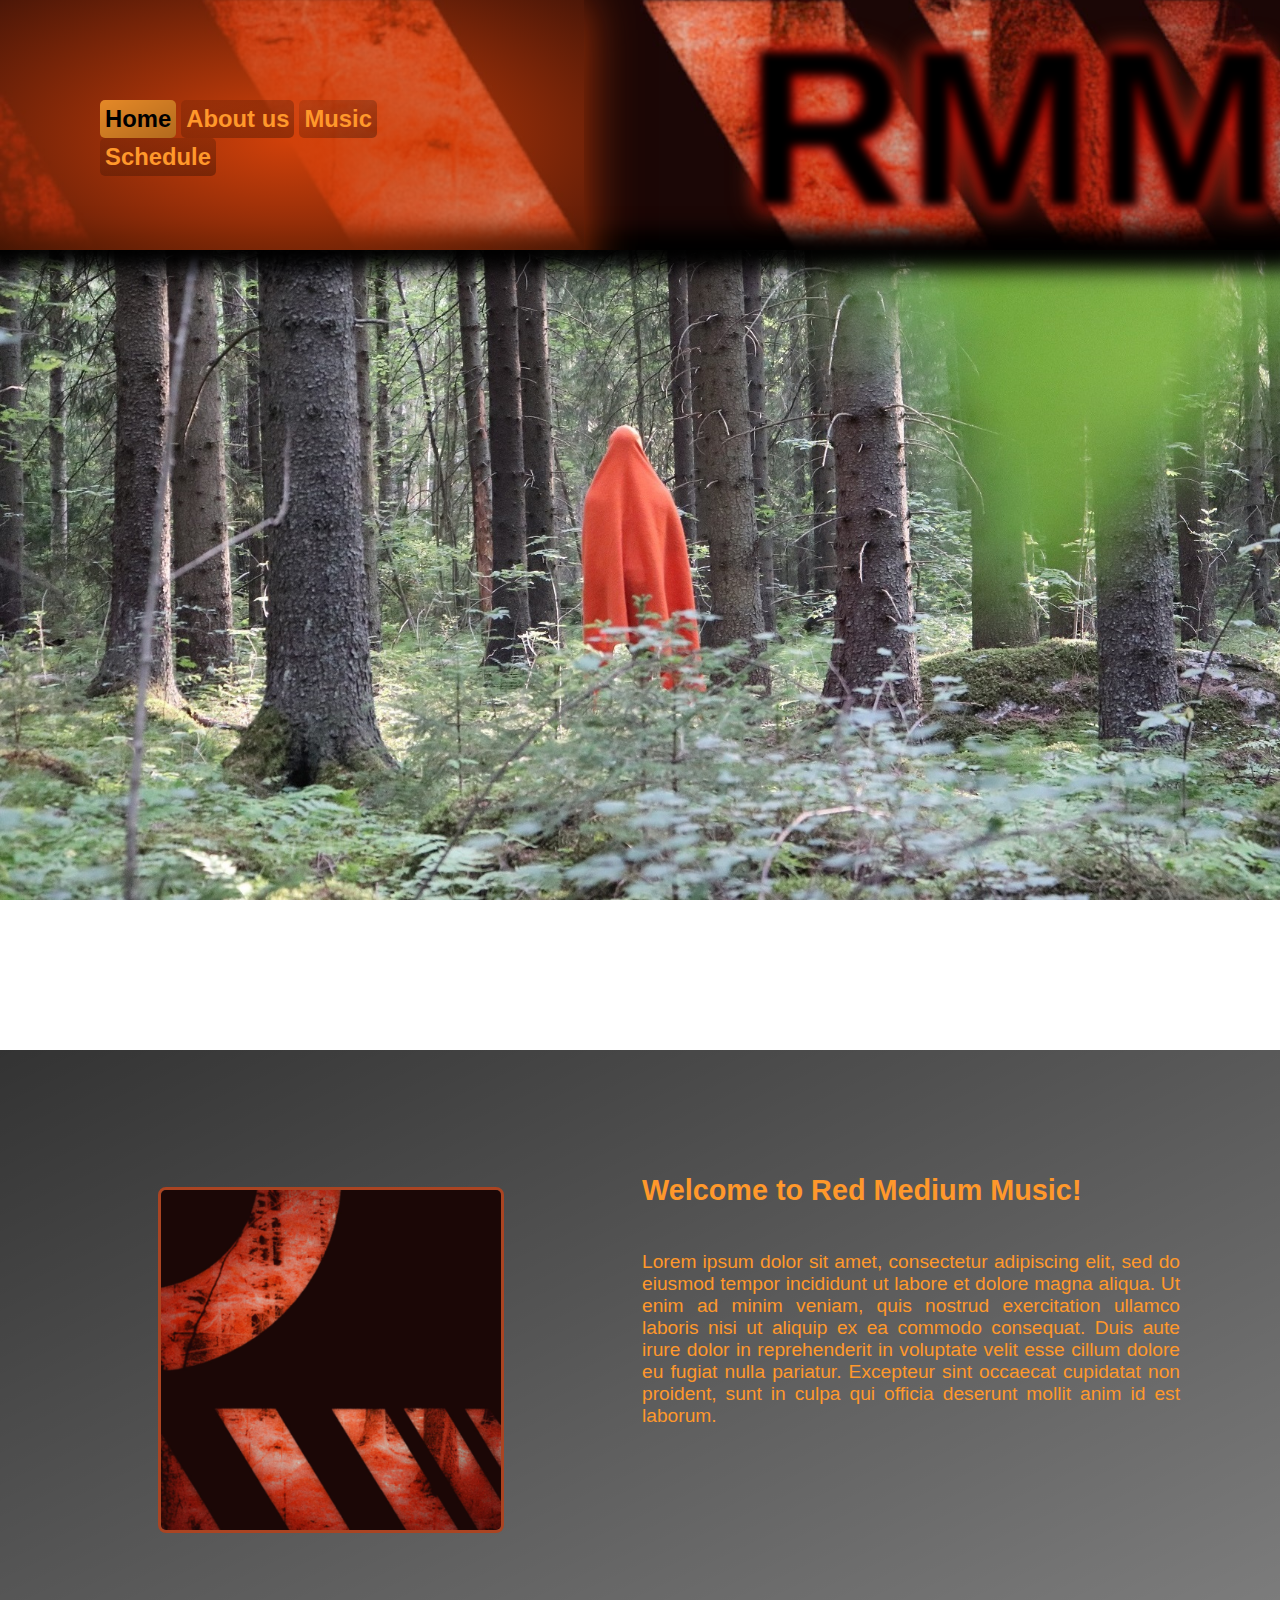
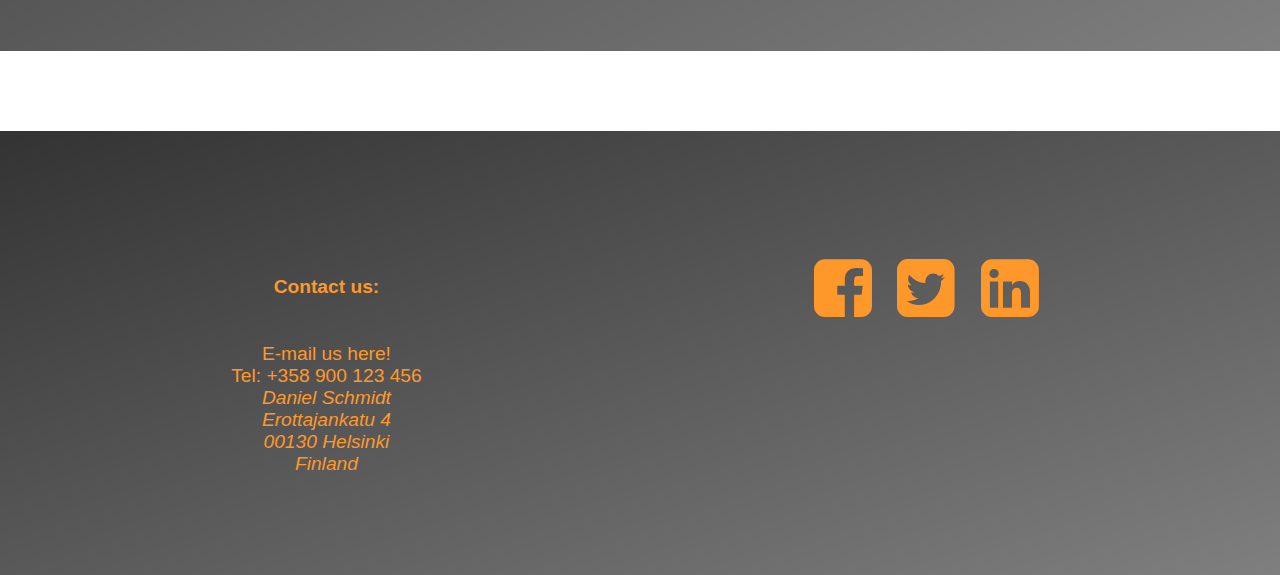
<file: index.html>
<!doctype html>
<html lang="en">
  <head>
    <meta charset="utf-8">
    <meta name="viewport" content="width=device-width, initial-scale=1">
	
	<!-- Fonts -->
	<link rel="stylesheet" href="https://cdnjs.cloudflare.com/ajax/libs/font-awesome/4.7.0/css/font-awesome.min.css">
	
	<!-- CSS -->
	<link rel="stylesheet" href="css/styles.css">
	
	<base target="_blank">

    <title>RMM</title>
  </head>
  <body>
	<div>
		<div id="banner">
			<nav id="mainnav" style="z-index:1">
				<ul class="navhover"> 
					<li class="navigation liactive"><a href="#" target="_self">Home</a></li>
					<li class="navigation"><a href="about.html" target="_self">About us</a></li>
					<li class="navigation"><a href="music.html" target="_self">Music</a></li>
					<li class="navigation"><a href="schedule.html" target="_self">Schedule</a></li>
				</ul>
			</nav>
			<div id="rmm" style="z-index:0">
				<header>
					<h1>RMM</h1>
				</header>
			</div>
		</div>
		<div class="separatorla">
		</div>
	</div>
	<article>
		<div class="blackbox">
			<div class="nodsp">
				<figure>
					<img src="img/rmmlogosmall.jpeg" alt="RMM Logo" style="float:left" width="340" height="340">
				</figure>
			</div>
			<div>
				<h2 style="padding-bottom:20px">Welcome to Red Medium Music!</h2>
				<p style="text-align:justify">Lorem ipsum dolor sit amet, consectetur adipiscing elit, sed do eiusmod tempor incididunt ut labore et dolore magna aliqua. Ut enim ad minim veniam, quis nostrud exercitation ullamco laboris nisi ut aliquip ex ea commodo consequat. Duis aute irure dolor in reprehenderit in voluptate velit esse cillum dolore eu fugiat nulla pariatur. Excepteur sint occaecat cupidatat non proident, sunt in culpa qui officia deserunt mollit anim id est laborum.</p>			
			</div>
		</div>
	</article>
	<footer>
		<div class="blackbox">
			<div>
				<h6>Contact us: </h6>
				<a href="mailto:aksdeeaksdee@hotmail.com">E-mail us here!</a><br>					
				Tel: +358 900 123 456<br>
				<address>
					Daniel Schmidt<br>
					Erottajankatu 4<br>
					00130 Helsinki<br>
					Finland
				</address>
			</div>
			<ul class="navhover"> 
				<li class="brandicon"><a href="https://www.facebook.com/" class="fa fa-facebook-square"></a></li>
				<li class="brandicon"><a href="https://www.twitter.com/" class="fa fa-twitter-square"></a></li>
				<li class="brandicon"><a href="https://www.linkedin.com/" class="fa fa-linkedin-square"></a></li>
			</ul>
		</div>
	</footer>
  </body>
</html>
</file>
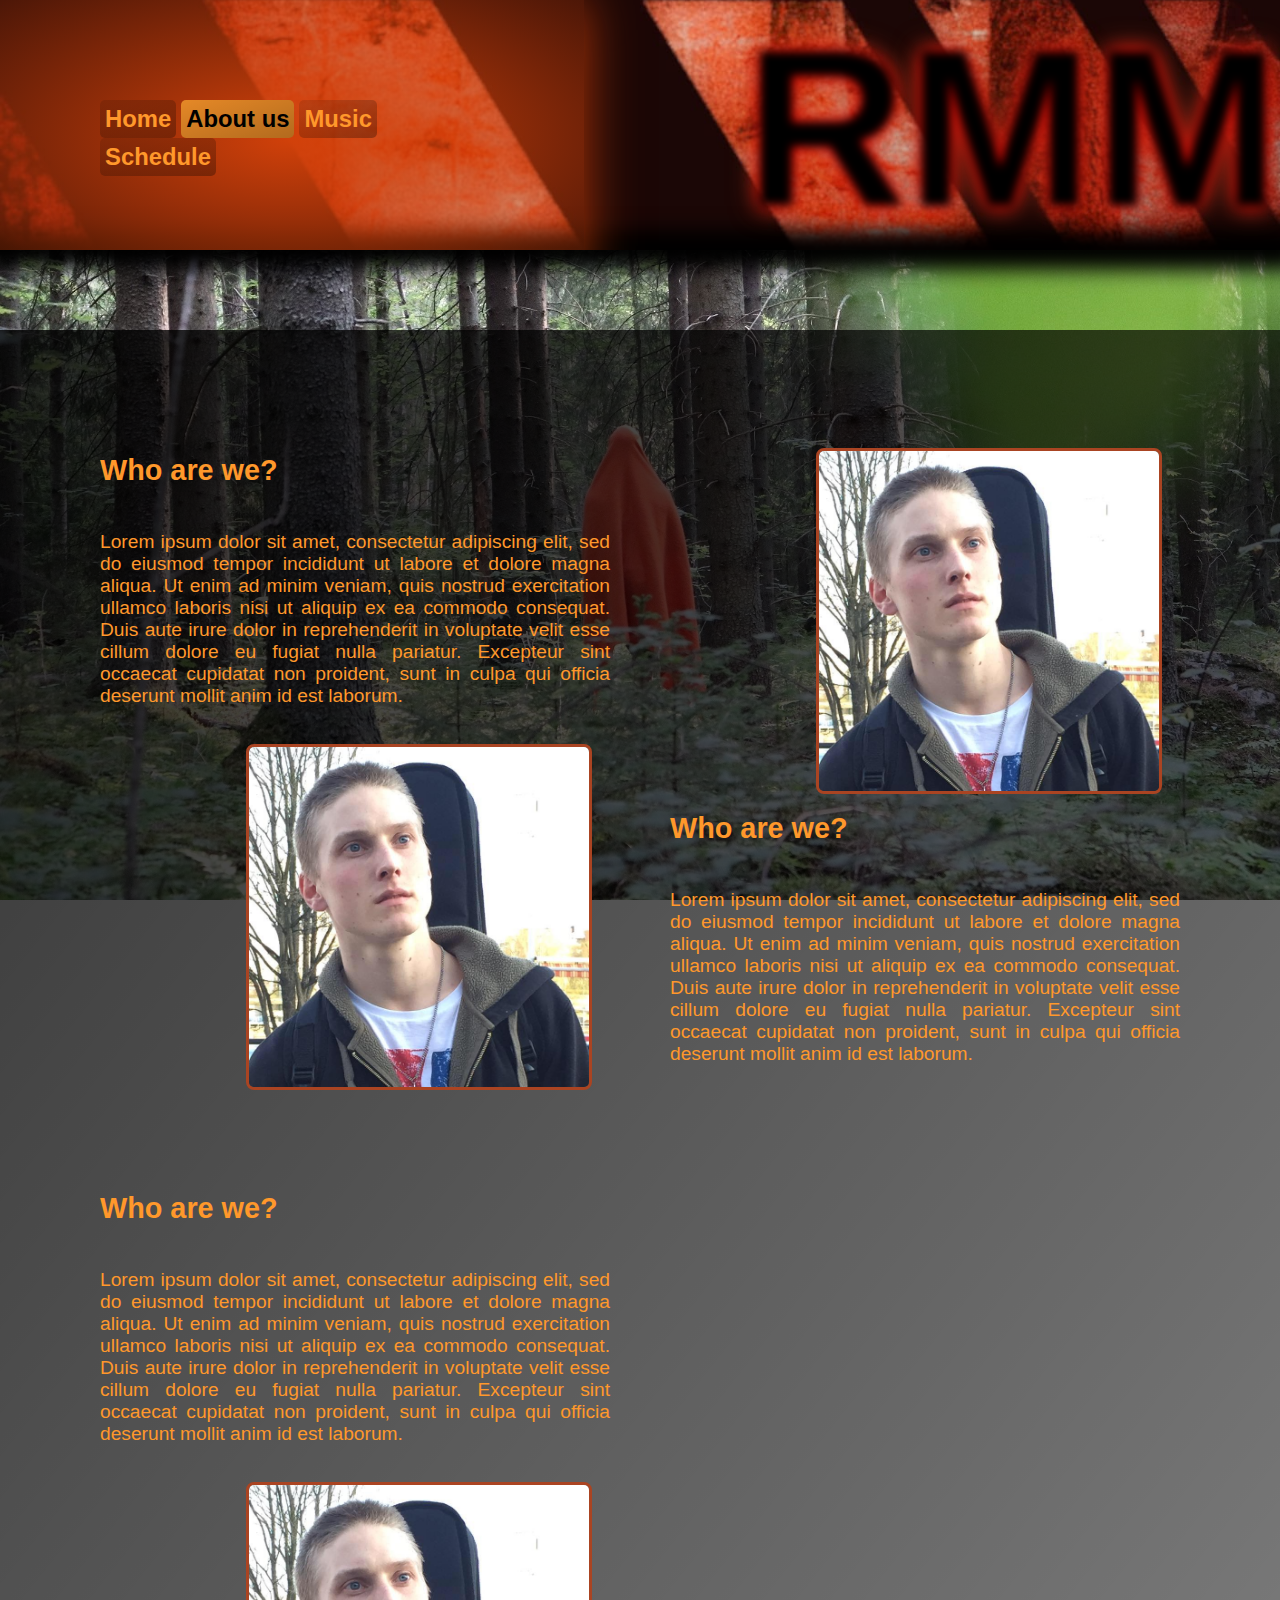
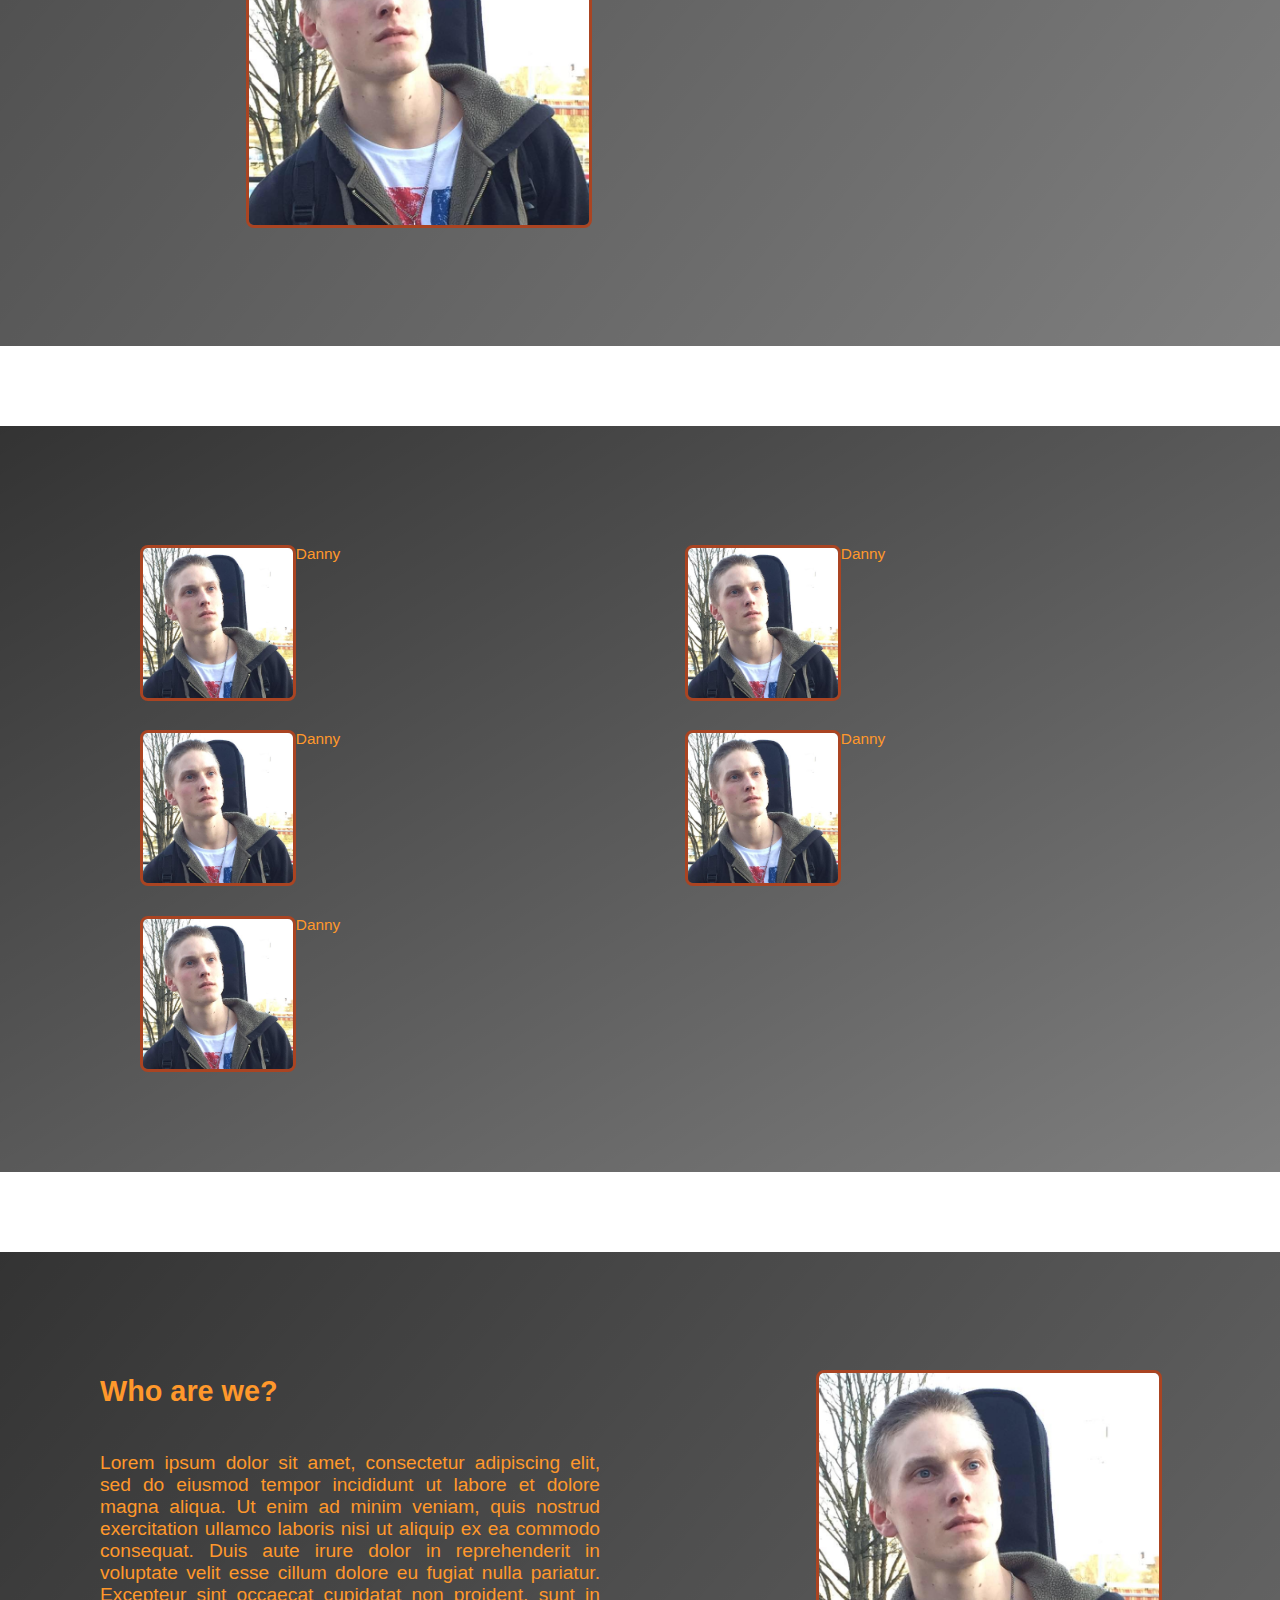
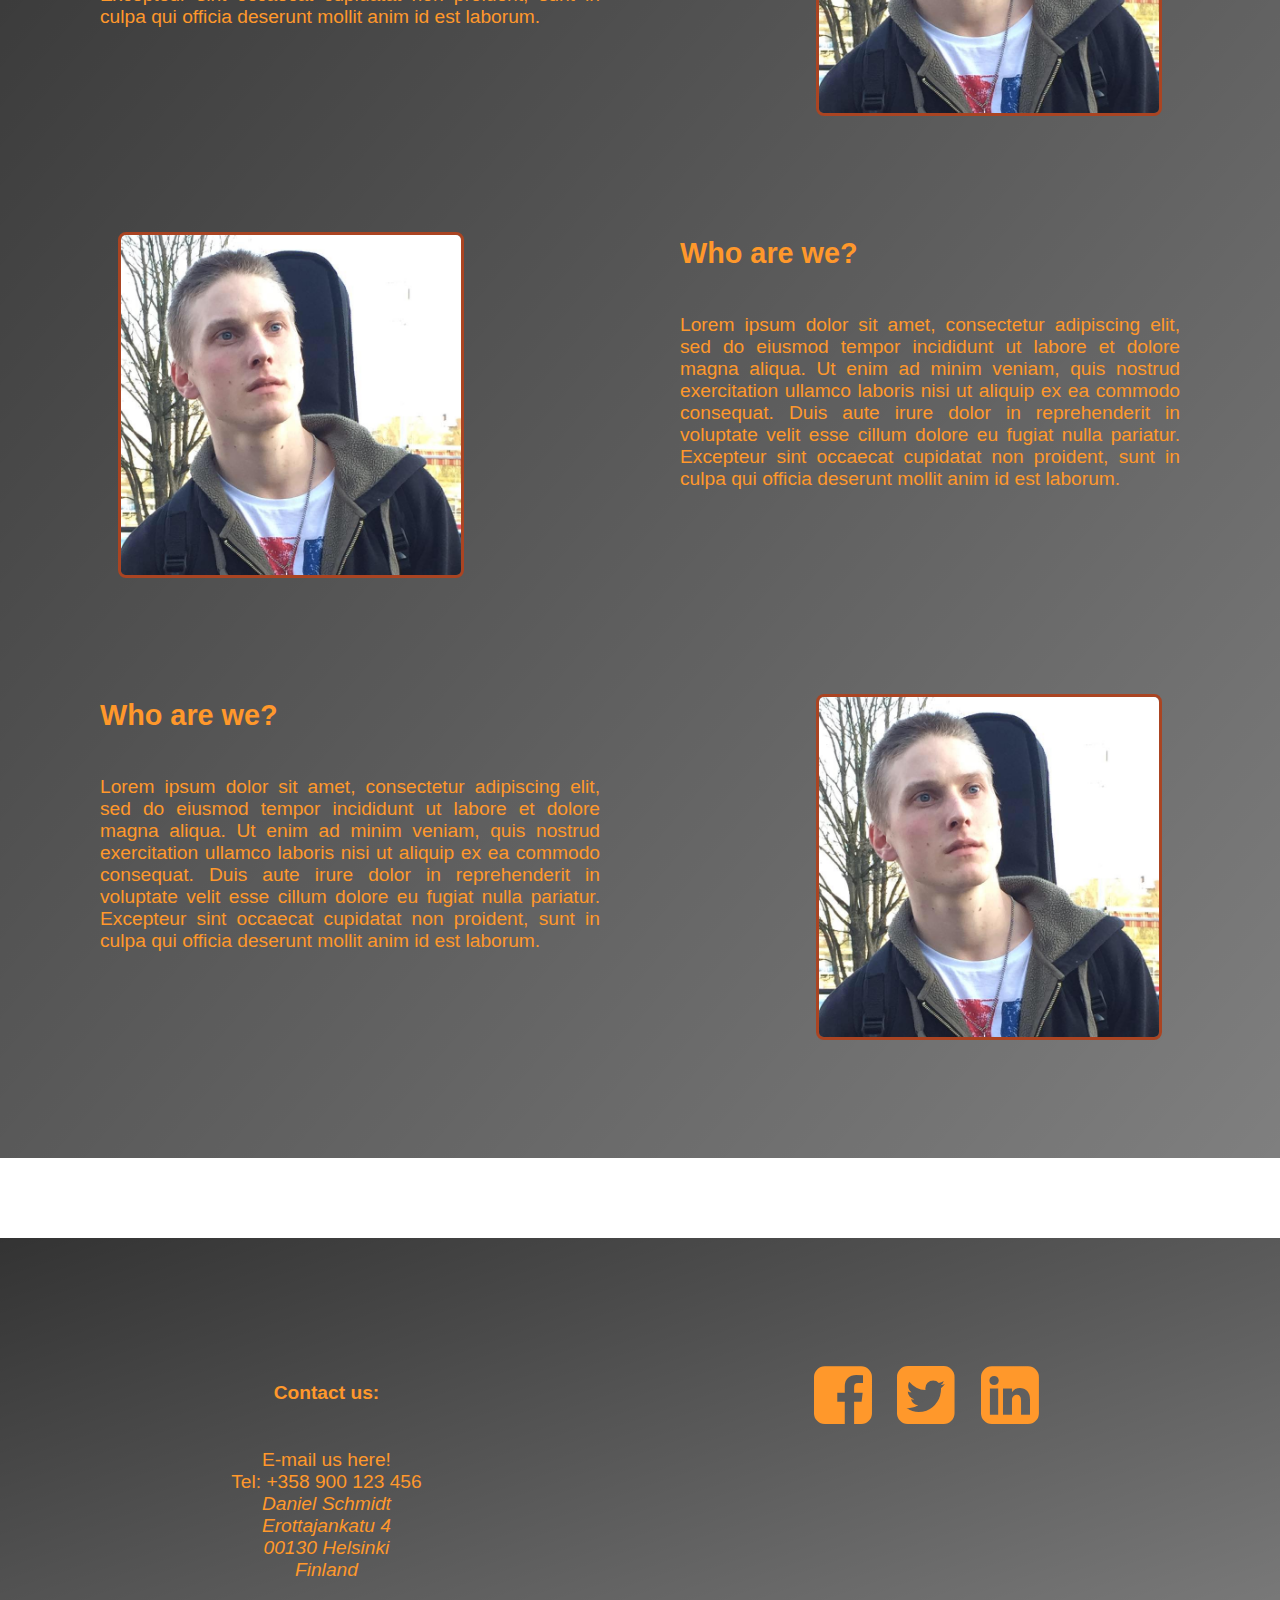
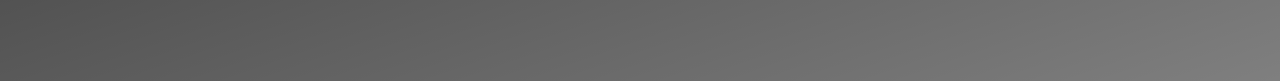
<file: about.html>
<!doctype html>
<html lang="en">
  <head>
    <meta charset="utf-8">
    <meta name="viewport" content="width=device-width, initial-scale=1">
	
	<!-- Fonts -->
	<link rel="stylesheet" href="https://cdnjs.cloudflare.com/ajax/libs/font-awesome/4.7.0/css/font-awesome.min.css">
	
	<!-- CSS -->
	<link rel="stylesheet" href="css/styles.css">
	
	<base target="_blank">

    <title>RMM</title>
  </head>
  <body>
	<div>
		<div id="banner">
			<nav id="mainnav" style="z-index:1">
				<ul class="navhover"> 
					<li class="navigation"><a href="index.html" target="_self">Home</a></li>
					<li class="navigation liactive"><a href="#" target="_self">About us</a></li>
					<li class="navigation"><a href="music.html" target="_self">Music</a></li>
					<li class="navigation"><a href="schedule.html" target="_self">Schedule</a></li>
				</ul>
			</nav>
			<div id="rmm" style="z-index:0">
				<header>
					<h1>RMM</h1>
				</header>
			</div>
		</div>
		<div class="separatorsm">
		</div>
	</div>
	<article>
		<section>
			<div class="innerbox">
				<div>
					<div>
						<h2 style="padding-bottom:20px">Who are we?</h2>
						<p style="text-align:justify">Lorem ipsum dolor sit amet, consectetur adipiscing elit, sed do eiusmod tempor incididunt ut labore et dolore magna aliqua. Ut enim ad minim veniam, quis nostrud exercitation ullamco laboris nisi ut aliquip ex ea commodo consequat. Duis aute irure dolor in reprehenderit in voluptate velit esse cillum dolore eu fugiat nulla pariatur. Excepteur sint occaecat cupidatat non proident, sunt in culpa qui officia deserunt mollit anim id est laborum.</p>
					</div>
					<div class="nodsp">
						<img src="img/danny.jpg" alt="Danny" style="float:right" width="340" height="340">
					</div>
				</div>
				<div>
					<div class="nodsp">
						<img src="img/danny.jpg" alt="Danny" style="float:right" width="340" height="340">
					</div>
					<div>
						<h2 style="padding-bottom:20px">Who are we?</h2>
						<p style="text-align:justify">Lorem ipsum dolor sit amet, consectetur adipiscing elit, sed do eiusmod tempor incididunt ut labore et dolore magna aliqua. Ut enim ad minim veniam, quis nostrud exercitation ullamco laboris nisi ut aliquip ex ea commodo consequat. Duis aute irure dolor in reprehenderit in voluptate velit esse cillum dolore eu fugiat nulla pariatur. Excepteur sint occaecat cupidatat non proident, sunt in culpa qui officia deserunt mollit anim id est laborum.</p>
					</div>
				</div>
				<div>
					<div>
						<h2 style="padding-bottom:20px">Who are we?</h2>
						<p style="text-align:justify">Lorem ipsum dolor sit amet, consectetur adipiscing elit, sed do eiusmod tempor incididunt ut labore et dolore magna aliqua. Ut enim ad minim veniam, quis nostrud exercitation ullamco laboris nisi ut aliquip ex ea commodo consequat. Duis aute irure dolor in reprehenderit in voluptate velit esse cillum dolore eu fugiat nulla pariatur. Excepteur sint occaecat cupidatat non proident, sunt in culpa qui officia deserunt mollit anim id est laborum.</p>
					</div>
					<div class="nodsp">
						<img src="img/danny.jpg" alt="Danny" style="float:right" width="340" height="340">
					</div>
				</div>
			</div>
		</section>
		<section>
		<div class="blackbox portrait" id="imgbox">
			<div>
				<figure>
					<img src="img/danny.jpg" alt="Danny">
					<figcaption>Danny</figcaption>					
				</figure>
			</div>
			<div>
				<figure>
					<img src="img/danny.jpg" alt="Danny">
					<figcaption>Danny</figcaption>					
				</figure>
			</div>
			<div>
				<figure>
					<img src="img/danny.jpg" alt="Danny">
					<figcaption>Danny</figcaption>					
				</figure>
			</div>
			<div>
				<figure>
					<img src="img/danny.jpg" alt="Danny">
					<figcaption>Danny</figcaption>					
				</figure>
			</div>
			<div>
				<figure>
					<img src="img/danny.jpg" alt="Danny">
					<figcaption>Danny</figcaption>					
				</figure>
			</div>
		</div>
			<div class="blackbox">
				<div>
					<h2 style="padding-bottom:20px">Who are we?</h2>
					<p style="text-align:justify">Lorem ipsum dolor sit amet, consectetur adipiscing elit, sed do eiusmod tempor incididunt ut labore et dolore magna aliqua. Ut enim ad minim veniam, quis nostrud exercitation ullamco laboris nisi ut aliquip ex ea commodo consequat. Duis aute irure dolor in reprehenderit in voluptate velit esse cillum dolore eu fugiat nulla pariatur. Excepteur sint occaecat cupidatat non proident, sunt in culpa qui officia deserunt mollit anim id est laborum.</p>
				</div>
				<div class="nodsp">
					<img src="img/danny.jpg" alt="Danny" style="float:right" width="340" height="340">
				</div>
				<div class="nodsp">
					<img src="img/danny.jpg" alt="Danny" style="float:left" width="340" height="340">
				</div>
				<div>
					<h2 style="padding-bottom:20px">Who are we?</h2>
					<p style="text-align:justify">Lorem ipsum dolor sit amet, consectetur adipiscing elit, sed do eiusmod tempor incididunt ut labore et dolore magna aliqua. Ut enim ad minim veniam, quis nostrud exercitation ullamco laboris nisi ut aliquip ex ea commodo consequat. Duis aute irure dolor in reprehenderit in voluptate velit esse cillum dolore eu fugiat nulla pariatur. Excepteur sint occaecat cupidatat non proident, sunt in culpa qui officia deserunt mollit anim id est laborum.</p>
				</div>
				<div>
					<h2 style="padding-bottom:20px">Who are we?</h2>
					<p style="text-align:justify">Lorem ipsum dolor sit amet, consectetur adipiscing elit, sed do eiusmod tempor incididunt ut labore et dolore magna aliqua. Ut enim ad minim veniam, quis nostrud exercitation ullamco laboris nisi ut aliquip ex ea commodo consequat. Duis aute irure dolor in reprehenderit in voluptate velit esse cillum dolore eu fugiat nulla pariatur. Excepteur sint occaecat cupidatat non proident, sunt in culpa qui officia deserunt mollit anim id est laborum.</p>
				</div>
				<div class="nodsp">
					<img src="img/danny.jpg" alt="Danny" style="float:right" width="340" height="340">
				</div>
			</div>
		</section>
	</article>
	<footer>
		<div class="blackbox">
			<div>
				<h6>Contact us: </h6>
				<a href="mailto:aksdeeaksdee@hotmail.com">E-mail us here!</a><br>					
				Tel: +358 900 123 456<br>
				<address>
					Daniel Schmidt<br>
					Erottajankatu 4<br>
					00130 Helsinki<br>
					Finland
				</address>
			</div>
			<ul class="navhover"> 
				<li class="brandicon"><a href="https://www.facebook.com/" class="fa fa-facebook-square"></a></li>
				<li class="brandicon"><a href="https://www.twitter.com/" class="fa fa-twitter-square"></a></li>
				<li class="brandicon"><a href="https://www.linkedin.com/" class="fa fa-linkedin-square"></a></li>
			</ul>
		</div>
	</footer>
  </body>
</html>
</file>
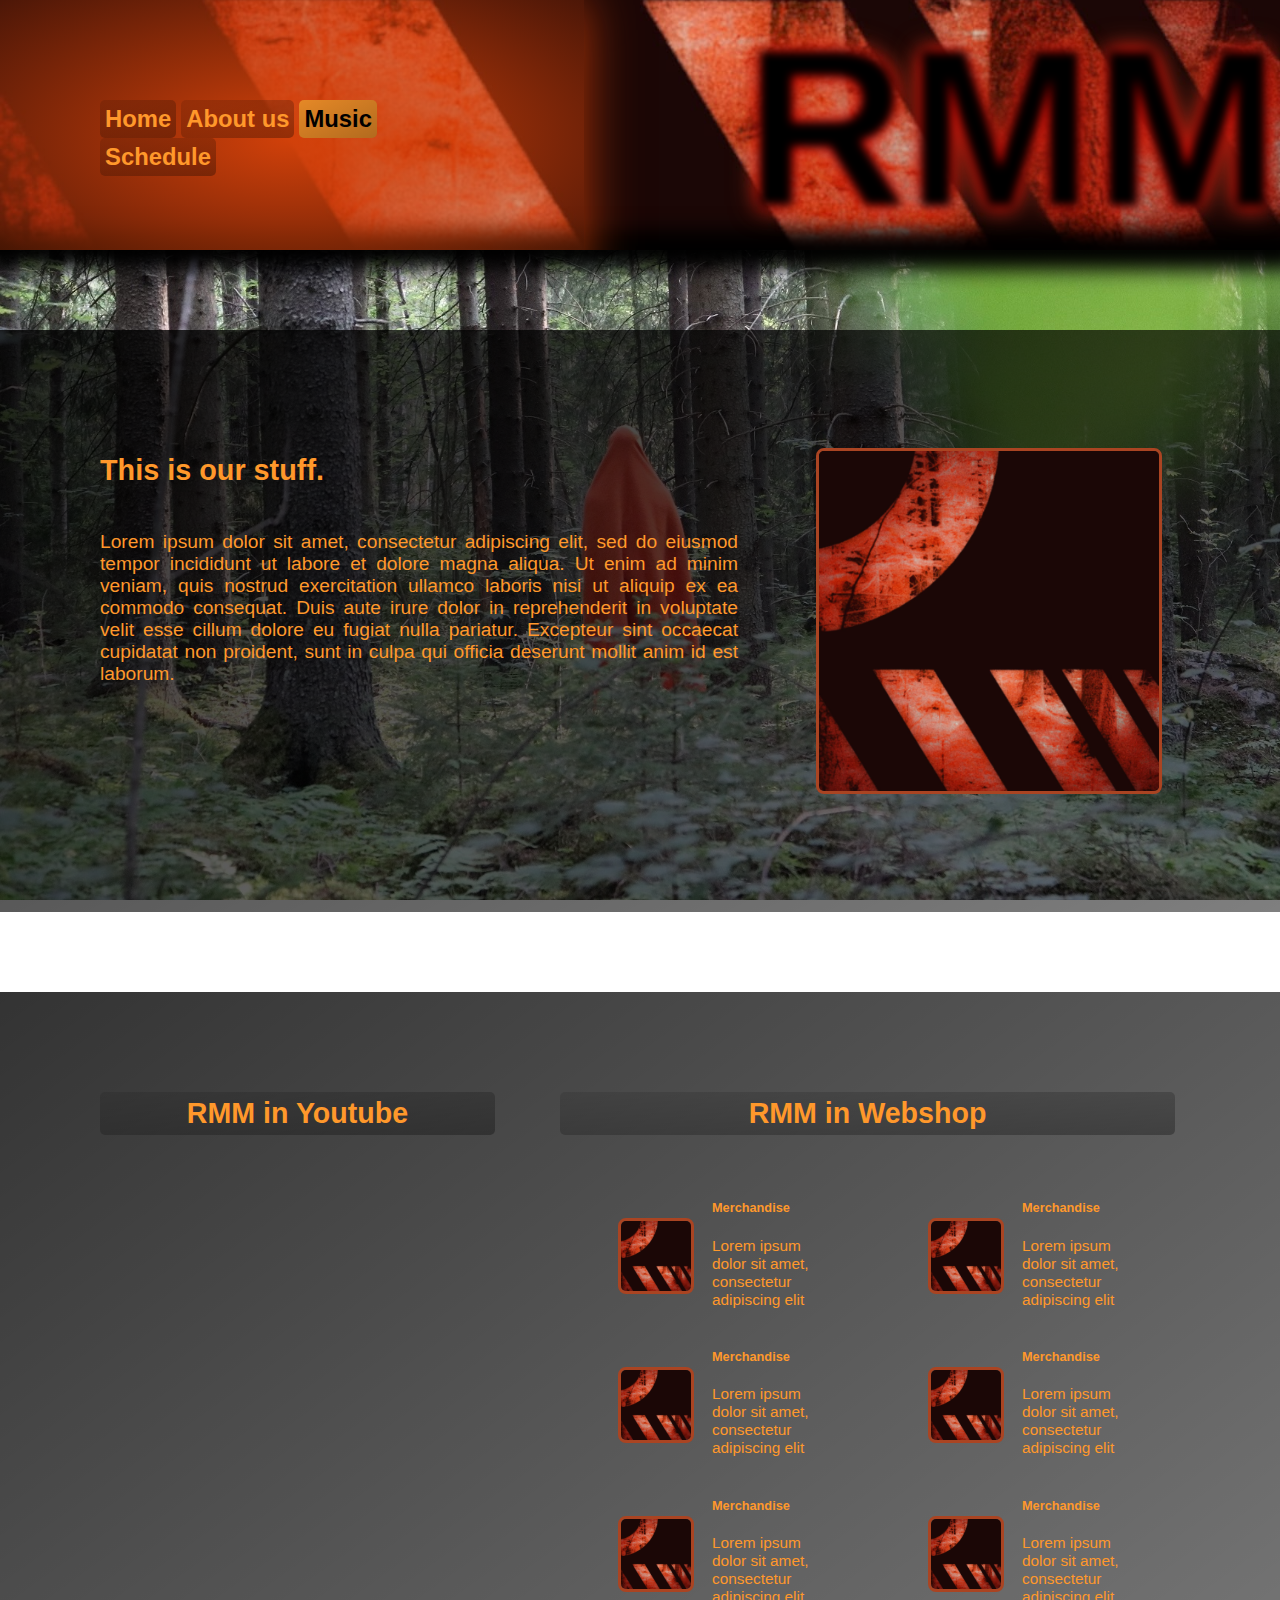
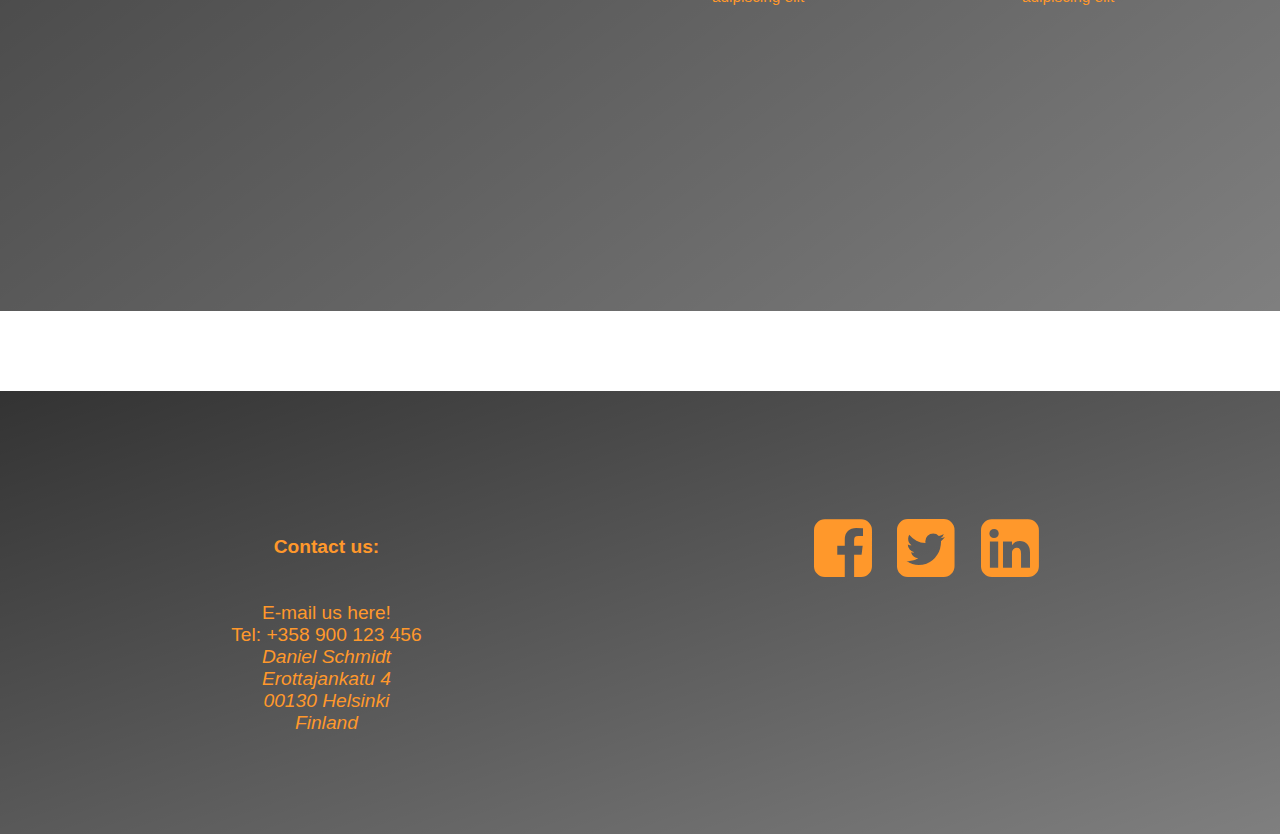
<file: music.html>
<!doctype html>
<html lang="en">
  <head>
    <meta charset="utf-8">
    <meta name="viewport" content="width=device-width, initial-scale=1">
	
	<!-- Fonts -->
	<link rel="stylesheet" href="https://cdnjs.cloudflare.com/ajax/libs/font-awesome/4.7.0/css/font-awesome.min.css">
	
	<!-- CSS -->
	<link rel="stylesheet" href="css/styles.css">
	
	<base target="_blank">

    <title>RMM</title>
  </head>
  <body>
	<div>
		<div id="banner">
			<nav id="mainnav" style="z-index:1">
				<ul class="navhover"> 
					<li class="navigation"><a href="index.html" target="_self">Home</a></li>
					<li class="navigation"><a href="about.html" target="_self">About us</a></li>
					<li class="navigation liactive"><a href="#" target="_self">Music</a></li>
					<li class="navigation"><a href="schedule.html" target="_self">Schedule</a></li>
				</ul>
			</nav>
			<div id="rmm" style="z-index:0">
				<header>
					<h1>RMM</h1>
				</header>
			</div>
		</div>
		<div class="separatorsm">
		</div>
	</div>
	<article>
		<div class="innerbox">
			<div>
				<h2 style="padding-bottom:20px">This is our stuff.</h2>
				<p style="text-align:justify">Lorem ipsum dolor sit amet, consectetur adipiscing elit, sed do eiusmod tempor incididunt ut labore et dolore magna aliqua. Ut enim ad minim veniam, quis nostrud exercitation ullamco laboris nisi ut aliquip ex ea commodo consequat. Duis aute irure dolor in reprehenderit in voluptate velit esse cillum dolore eu fugiat nulla pariatur. Excepteur sint occaecat cupidatat non proident, sunt in culpa qui officia deserunt mollit anim id est laborum.</p>
			</div>
			<div class="nodsp">
				<img src="img/rmmlogosmall.jpeg" alt="RMM Logo" style="float:right" width="340" height="340">
			</div>
		</div>
	</article>
	<div class="innerbox">
		<div>
			<a class="navigation media" href="https://www.youtube.com/channel/UCR2D2q5jrenDRYD8cXd_4sA">RMM in Youtube</a>
			<br><br>
			<div> 
				<iframe src="https://www.youtube.com/embed/SBtlv89SejA" style="border:0" allow="accelerometer; autoplay; clipboard-write; encrypted-media; gyroscope; picture-in-picture" allowfullscreen></iframe>
				<br><br>
				<iframe src="https://www.youtube.com/embed/UZ_7Bkgh0fs" style="border:0" allow="accelerometer; autoplay; clipboard-write; encrypted-media; gyroscope; picture-in-picture" allowfullscreen></iframe>
			</div>
			<br><br><br><br>
		</div>
		<div>
			<a class="navigation media" href="img/rmmlogosmall.jpeg">RMM in Webshop</a>
			<br><br>
			<div class="merch">
				<a href="img/rmmlogosmall.jpeg">
					<figure>
						<img src="img/rmmlogosmall.jpeg" alt="RMM Merch">
						<figcaption>
							<h5>Merchandise</h5>
							<p>Lorem ipsum dolor sit amet, consectetur adipiscing elit</p>
							</figcaption>
					</figure>
				</a>
				<a href="img/rmmlogosmall.jpeg">
					<figure>
						<img src="img/rmmlogosmall.jpeg" alt="RMM Merch">
						<figcaption>
							<h5>Merchandise</h5>
							<p>Lorem ipsum dolor sit amet, consectetur adipiscing elit</p>
							</figcaption>
					</figure>
				</a>
				<a href="img/rmmlogosmall.jpeg">
					<figure>
						<img src="img/rmmlogosmall.jpeg" alt="RMM Merch">
						<figcaption>
							<h5>Merchandise</h5>
							<p>Lorem ipsum dolor sit amet, consectetur adipiscing elit</p>
							</figcaption>
					</figure>
				</a>
				<a href="img/rmmlogosmall.jpeg">
					<figure>
						<img src="img/rmmlogosmall.jpeg" alt="RMM Merch">
						<figcaption>
							<h5>Merchandise</h5>
							<p>Lorem ipsum dolor sit amet, consectetur adipiscing elit</p>
							</figcaption>
					</figure>
				</a>
				<a href="img/rmmlogosmall.jpeg">
					<figure>
						<img src="img/rmmlogosmall.jpeg" alt="RMM Merch">
						<figcaption>
							<h5>Merchandise</h5>
							<p>Lorem ipsum dolor sit amet, consectetur adipiscing elit</p>
							</figcaption>
					</figure>
				</a>
				<a href="img/rmmlogosmall.jpeg">
					<figure>
						<img src="img/rmmlogosmall.jpeg" alt="RMM Merch">
						<figcaption>
							<h5>Merchandise</h5>
							<p>Lorem ipsum dolor sit amet, consectetur adipiscing elit</p>
							</figcaption>
					</figure>
				</a>
			<br><br><br><br>
			</div>
		</div>
	</div>
	<footer>
		<div class="blackbox">
			<div>
				<h6>Contact us: </h6>
				<a href="mailto:aksdeeaksdee@hotmail.com">E-mail us here!</a><br>					
				Tel: +358 900 123 456<br>
				<address>
					Daniel Schmidt<br>
					Erottajankatu 4<br>
					00130 Helsinki<br>
					Finland
				</address>
			</div>
			<ul class="navhover"> 
				<li class="brandicon"><a href="https://www.facebook.com/" class="fa fa-facebook-square"></a></li>
				<li class="brandicon"><a href="https://www.twitter.com/" class="fa fa-twitter-square"></a></li>
				<li class="brandicon"><a href="https://www.linkedin.com/" class="fa fa-linkedin-square"></a></li>
			</ul>
		</div>
	</footer>
  </body>
</html>
</file>
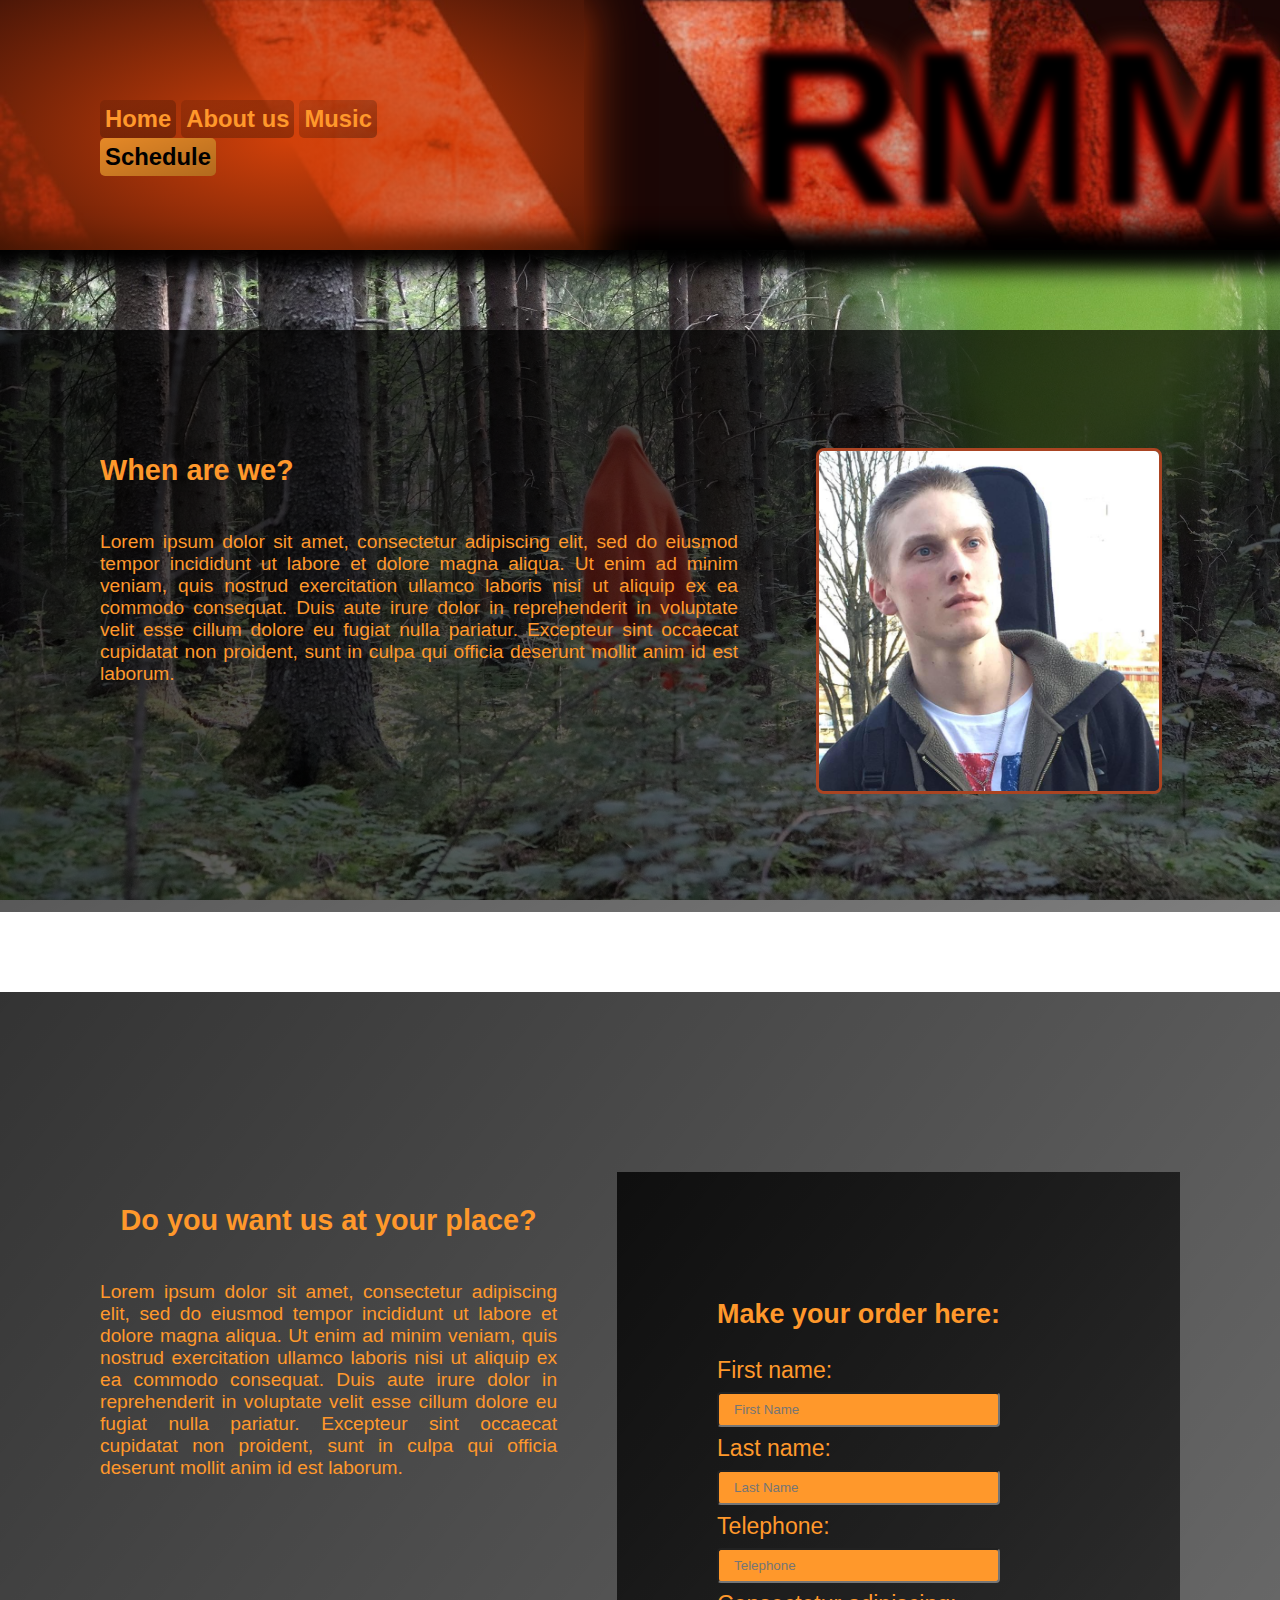
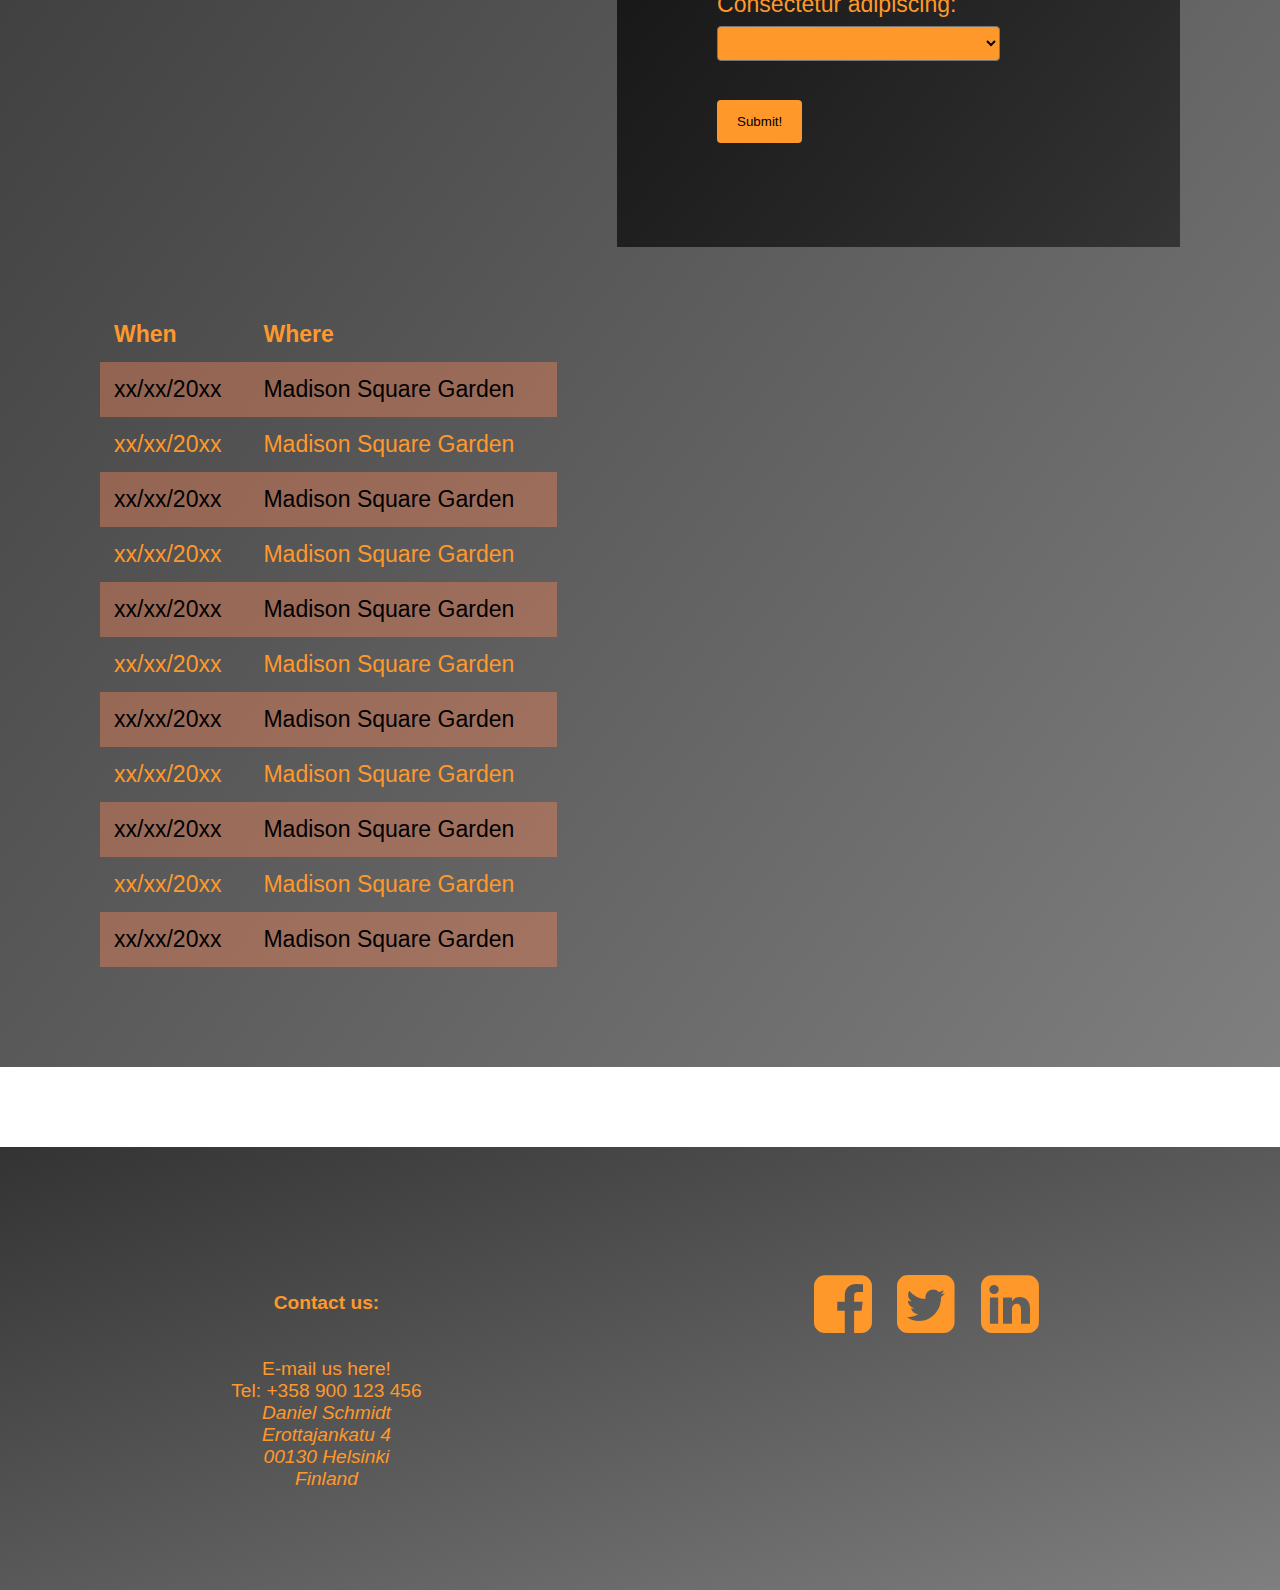
<file: schedule.html>
<!doctype html>
<html lang="en">
  <head>
    <meta charset="utf-8">
    <meta name="viewport" content="width=device-width, initial-scale=1">
	
	<!-- Fonts -->
	<link rel="stylesheet" href="https://cdnjs.cloudflare.com/ajax/libs/font-awesome/4.7.0/css/font-awesome.min.css">
	
	<!-- CSS -->
	<link rel="stylesheet" href="css/styles.css">
	
	<base target="_blank">

    <title>RMM</title>
	
	<script>
		function loremIpsum() {
		alert("Thank you for your order!");
		}
	</script>

  </head>
  <body>
	<div>
		<div id="banner">
			<nav id="mainnav" style="z-index:1">
				<ul class="navhover"> 
					<li class="navigation"><a href="index.html" target="_self">Home</a></li>
					<li class="navigation"><a href="about.html" target="_self">About us</a></li>
					<li class="navigation"><a href="music.html" target="_self">Music</a></li>
					<li class="navigation liactive"><a href="#" target="_self">Schedule</a></li>
				</ul>
			</nav>
			<div id="rmm" style="z-index:0">
				<header>
					<h1>RMM</h1>
				</header>
			</div>
		</div>
		<div class="separatorsm">
		</div>
	</div>
	<article>
		<section>
			<div class="innerbox">
				<div>
					<h2 style="padding-bottom:20px">When are we?</h2>
					<p style="text-align:justify">Lorem ipsum dolor sit amet, consectetur adipiscing elit, sed do eiusmod tempor incididunt ut labore et dolore magna aliqua. Ut enim ad minim veniam, quis nostrud exercitation ullamco laboris nisi ut aliquip ex ea commodo consequat. Duis aute irure dolor in reprehenderit in voluptate velit esse cillum dolore eu fugiat nulla pariatur. Excepteur sint occaecat cupidatat non proident, sunt in culpa qui officia deserunt mollit anim id est laborum.</p>
				</div>
				<div class="nodsp">
					<img src="img/danny.jpg" alt="Danny" style="float:right" width="340" height="340">
				</div>
			</div>
		</section>
		<section>
			<div class="innerbox merch">
				<div>
				<br><br><br><br>
					<h2 style="padding-bottom:20px; text-align:center;">Do you want us at your place?</h2>
					<p style="text-align:justify;">Lorem ipsum dolor sit amet, consectetur adipiscing elit, sed do eiusmod tempor incididunt ut labore et dolore magna aliqua. Ut enim ad minim veniam, quis nostrud exercitation ullamco laboris nisi ut aliquip ex ea commodo consequat. Duis aute irure dolor in reprehenderit in voluptate velit esse cillum dolore eu fugiat nulla pariatur. Excepteur sint occaecat cupidatat non proident, sunt in culpa qui officia deserunt mollit anim id est laborum.</p>
				</div>
				<div class="blackbox" id="omitpad">
					<form action="#" onsubmit="loremIpsum()" target="_self">
						<h3>Make your order here:</h3>
						<label for="firstname">First name:</label><br>
						<input type="text" id="firstname" name="firstname" placeholder="First Name"><br>
						<label for="lastname">Last name:</label><br>
						<input type="text" id="lastname" name="lastname" placeholder="Last Name"><br>
						<label for="telephone">Telephone:</label><br>
						<input type="text" id="telephone" name="telephone" placeholder="Telephone"><br>
						<label for="ipsum">Consectetur adipiscing:</label><br>
						<select id="ipsum" name="Ipsum">
							<option value="">&nbsp;</option>
							<option value="ipsum dolor sit amet">Ipsum dolor sit amet</option>
							<option value="sed do eiusmod tempor">Sed do eiusmod tempor</option>
							<option value="labore et dolore">Labore et dolore</option>
						</select>
						<br><br>
						<input type="submit" value="Submit!">
					</form>
				</div>
				<table>
					<tr>
						<th>When</th>
						<th>Where</th>
					</tr>
					<tr>
						<td>xx/xx/20xx</td>
						<td>Madison Square Garden</td>
					</tr>
					<tr>
						<td>xx/xx/20xx</td>
						<td>Madison Square Garden</td>
					</tr>
					<tr>
						<td>xx/xx/20xx</td>
						<td>Madison Square Garden</td>
					</tr>
					<tr>
						<td>xx/xx/20xx</td>
						<td>Madison Square Garden</td>
					</tr>
					<tr>
						<td>xx/xx/20xx</td>
						<td>Madison Square Garden</td>
					</tr>
					<tr>
						<td>xx/xx/20xx</td>
						<td>Madison Square Garden</td>
					</tr>
					<tr>
						<td>xx/xx/20xx</td>
						<td>Madison Square Garden</td>
					</tr>
					<tr>
						<td>xx/xx/20xx</td>
						<td>Madison Square Garden</td>
					</tr>
					<tr>
						<td>xx/xx/20xx</td>
						<td>Madison Square Garden</td>
					</tr>
					<tr>
						<td>xx/xx/20xx</td>
						<td>Madison Square Garden</td>
					</tr>
					<tr>
						<td>xx/xx/20xx</td>
						<td>Madison Square Garden</td>
					</tr>
				</table>
			</div>
		</section>
	</article>
	<footer>
		<div class="blackbox">
			<div>
				<h6>Contact us: </h6>
				<a href="mailto:aksdeeaksdee@hotmail.com">E-mail us here!</a><br>					
				Tel: +358 900 123 456<br>
				<address>
					Daniel Schmidt<br>
					Erottajankatu 4<br>
					00130 Helsinki<br>
					Finland
				</address>
			</div>
			<ul class="navhover"> 
				<li class="brandicon"><a href="https://www.facebook.com/" class="fa fa-facebook-square"></a></li>
				<li class="brandicon"><a href="https://www.twitter.com/" class="fa fa-twitter-square"></a></li>
				<li class="brandicon"><a href="https://www.linkedin.com/" class="fa fa-linkedin-square"></a></li>
			</ul>
		</div>
	</footer>
  </body>
</html>
</file>
<file: css/styles.css>
body {
	margin: 0%;
	box-sizing: content-box;
	width: 100%;
	font-family: Verdana, Arial, Times;
	background-image: url("../img/beach.jpg");
	background-size: 100%;
	background-attachment: fixed;
}
li {
	list-style-type: none;
}
h1 {
	margin: 0;
	font-size: 1400%;
	text-shadow: 0 0 10px #000, 0 0 20px #f00, 0 0 30px #aa4422;
	color: transparent;
}
h6 {
	font-size: 100%;
}
input[type=text], select {
	background-color: #FF982B;
	width: 100%;
	padding: 8px 15px;
	margin: 8px 0;
	display: inline-block;
	border-radius: 4px;
	box-sizing: border-box;
}
input[type=submit] {
	background-color: #FF982B;
	padding: 14px 20px;
	margin: 4px 0;
	border: none;
	border-radius: 4px;
	cursor: pointer;
}
img {
	border: 3px solid #aa4422;
	border-radius: 8px;
	margin: 18px;
}
iframe {
	display: block;
	margin: auto;
}
.portrait img {
	height: 150px;
	float: left;
	margin: 0;
}
figcaption {
	font-size: 80%;
}
.merch img {
	height: 70px;
	float: right;
}
#rmm {
	position: absolute;
	right: 0;
	top: 0;
}
#banner {
	height: 250px;
	overflow: hidden;
	margin: auto;
	width: 100%;
	background-color: #000;
	background-image: url("../img/rmmlogosmall.jpeg");
	background-size: cover;
	background-position: 25% 80%;
}
.separatorla {
	margin: 0 0 800px 0;
	box-shadow: 0 0 20px 20px #000;
}
.separatorsm {
	margin: 0 0 80px 0;
	box-shadow: 0 0 20px 20px #000;
}
.blackbox {
	margin: 80px 0 0 0;
	display: grid;
	grid-template-columns: auto auto;
	grid-gap: 80px;
	color: #FF982B;
	font-size: 120%;
	padding: 100px;
	background-image: linear-gradient(to bottom right, rgba(0,0,0,0.8), rgba(0,0,0,0.5));
}
.innerbox {
	margin: 80px 0 0 0;
	display: grid;
	grid-template-columns: auto auto auto;
	grid-gap: 60px;
	color: #FF982B;
	font-size: 120%;
	padding: 100px;
	background-image: linear-gradient(to bottom right, rgba(0,0,0,0.8), rgba(0,0,0,0.5));
}
.innerbox div {
	clear: both;
}
.merch {
	display: grid;
	grid-template-columns: auto auto;
}
.merch img {
	float: left;
	clear: both;
}
#imgbox {
	margin-top: 80px;
	display: grid;
	grid-template-columns: auto auto auto auto auto;
	grid-gap: 10px;
}
footer {
	margin: auto;
	text-align: center;
}
#mainnav {
	color: #222211;
	padding: 100px;
	width: 30%;
	position: relative;
	bottom: 0;
	box-shadow: 0 0 50px rgba(210,65,10,0.83);
	background-image: radial-gradient(rgba(210,65,10,1), rgba(210,65,10,0.27));
}
#mainnav ul {
	list-style-type: none;
	margin: 0;
	padding: 0;
	overflow: hidden;
	background-color: transparent;
}
#mainnav li {
	float: left;
}
.navigation {
	display: block;
	list-style-type: none;
	margin-right: 5px;
	color: #000;
	font-size: 149%;
	font-weight: bold;
	text-align: center;
	padding: 5px;
	background-image: linear-gradient(to bottom right, rgba(0,0,0,0.1), rgba(0,0,0,0.3));
	border-radius: 5px;
	white-space: nowrap;
}
.liactive {
	background-color: #FF982B;
}
.liactive a{
	color: #000;
}
.navhover a:hover {
	color: #000;
	text-decoration: none;
	background-color: transparent;
}
a:hover {
	color: #000;
	background-color: #FF982B;
	transition: .4s ease;
}
.navhover :hover {
	background-color: #FF982B;
	transition: .4s ease;
}
a {
	color: #FF982B;
	text-decoration: none;
}
.media {
	color: #FF982B;
}
table {
	font-size: 120%;
	border-collapse: collapse;
	border-spacing: 0;
	width: 100%;
}
th, td {
	text-align: left;
	padding: 14px;
}
tr:nth-child(even) {
	background-color: rgba(255,136,91,0.4);
	color: black;
}
.brandicon {
	display: inline;
	list-style-type: none;
	font-size: 350%;
	padding: 0 10px 0 10px;
	border-radius: 10px;
}
.fa {
  color: #FF982B;
}
iframe {
	width: 400px;
	height: 250px;
	border: 3px solid #aa4422;
	border-radius: 8px;
}
@media only screen and (max-width: 1400px) {
	.innerbox {
		grid-template-columns: auto auto;
	}
	#imgbox {
		grid-template-columns: auto auto;
	}
	body  {
		background-size: cover;
	}
}
@media only screen and (max-width: 1000px) {
	.blackbox, .innerbox {
		display: block;
		margin: auto;
	}
	.navigation {
		padding: 3px;
		margin: auto;
	}
	.merch {
		grid-template-columns: auto;
		float: left;
		clear: both;
	}
	.nodsp {
		display: none;
	}
	#omitpad {
		padding: 1px 8px 40px 8px;
	}
	iframe {
		width: 170px;
		height: 170px;
	}
}
@media only screen and (max-width: 600px) {
	.blackbox, .innerbox {
		padding: 20px;
	}
	#imgbox {
		grid-template-columns: auto;
	}
	h1 {
		font-size: 1100%;
	}
	.brandicon {
		display: block;
		margin: auto;
	}
}
</file>
